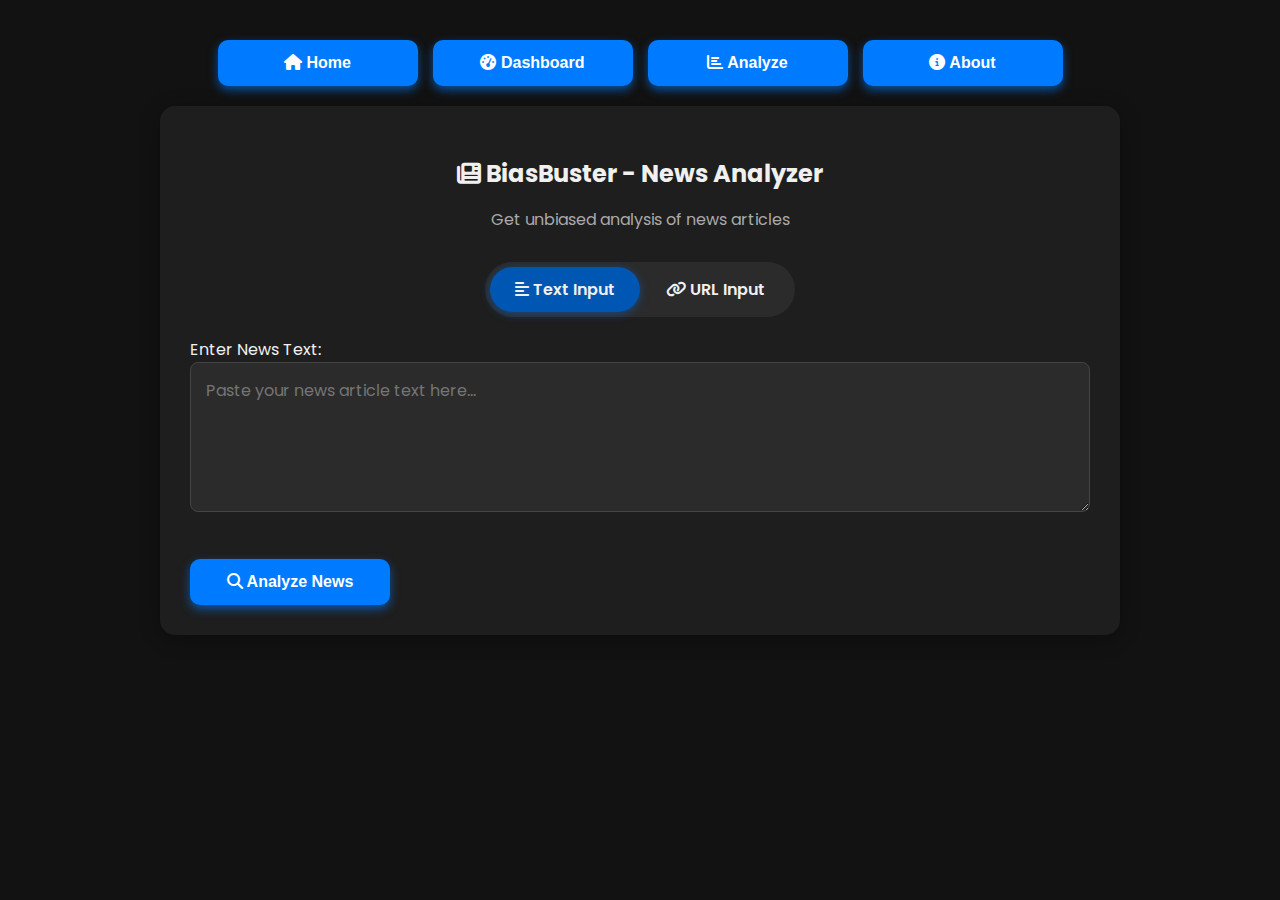
<file: api/templates/index.html>
<!DOCTYPE html>
<html lang="en">
<head>
    <meta charset="UTF-8">
    <meta name="viewport" content="width=device-width, initial-scale=1.0">
    <title>News Bias Analysis</title>
    
    <link href="https://fonts.googleapis.com/css2?family=Poppins:wght@300;400;600&display=swap" rel="stylesheet">
    <link rel="stylesheet" href="https://cdnjs.cloudflare.com/ajax/libs/font-awesome/6.4.0/css/all.min.css">
    
    <style>
        /* Dark Mode is Default */
        :root {
            --bg-color: #121212;
            --text-color: #f0f0f0;
            --container-bg: #1e1e1e;
            --shadow-color: rgba(0, 123, 255, 0.6);
            --button-bg: #007bff; 
            --button-hover-bg: #0056b3;
            --textarea-bg: #2b2b2b; 
            --textarea-border: #444;
            --textarea-text: #fff;
            --toggle-active: #0056b3;
            --toggle-inactive: #2b2b2b;
        }

        body {
            font-family: 'Poppins', sans-serif;
            background-color: var(--bg-color);
            color: var(--text-color);
            margin: 0;
            padding: 0;
        }

        .nav-buttons {
            display: flex;
            justify-content: center;
            gap: 15px;
            margin-top: 40px;
            margin-bottom: 20px;
        }

        .nav-buttons button, #analyzeButton {
            background: var(--button-bg);
            color: white;
            padding: 14px 20px;
            border: none;
            border-radius: 10px;
            font-weight: bold;
            font-size: 16px;
            cursor: pointer;
            transition: all 0.3s ease-in-out;
            box-shadow: 0px 4px 10px var(--shadow-color);
            width: 200px;
        }

        .nav-buttons button:hover, #analyzeButton:hover {
            transform: scale(1.05);
            box-shadow: 0px 6px 15px var(--shadow-color);
            background: var(--button-hover-bg);
        }

        .container {
            max-width: 900px;
            margin: 20px auto;
            background: var(--container-bg);
            padding: 30px;
            border-radius: 15px;
            box-shadow: 0px 4px 20px rgba(0, 0, 0, 0.3);
        }

        /* Toggle Switch Style */
        .toggle-container {
            display: flex;
            justify-content: center;
            margin: 20px 0;
            background: var(--toggle-inactive);
            border-radius: 30px;
            padding: 5px;
            width: 300px;
            margin: 20px auto;
        }

        .toggle-option {
            flex: 1;
            text-align: center;
            padding: 10px 20px;
            cursor: pointer;
            border-radius: 25px;
            transition: all 0.3s ease;
            font-weight: 600;
        }

        .toggle-option.active {
            background: var(--toggle-active);
            box-shadow: 0 2px 10px rgba(0, 123, 255, 0.4);
        }

        /* Input Fields */
        .input-container {
            display: none;
            margin: 20px 0;
            animation: fadeIn 0.5s ease;
        }

        .article-content p, 
        .unbiased-version p,
        .perspective-box .content {
            text-align: justify;
            text-justify: inter-word;
        }

        /* Content limiter styles */
        .content-limiter {
            position: relative;
        }
        .content-limiter::after {
            content: "";
            display: block;
            height: 10px;
            background: transparent;
        }

        @keyframes fadeIn {
            from { opacity: 0; transform: translateY(-10px); }
            to { opacity: 1; transform: translateY(0); }
        }

        textarea, input {
            width: 100%;
            padding: 15px;
            border: 1px solid var(--textarea-border);
            border-radius: 8px;
            font-size: 16px;
            font-family: 'Poppins', sans-serif;
            background: var(--textarea-bg);
            color: var(--textarea-text);
            box-sizing: border-box;
            transition: border-color 0.3s;
        }

        textarea:focus, input:focus {
            outline: none;
            border-color: var(--button-bg);
            box-shadow: 0 0 0 2px rgba(0, 123, 255, 0.2);
        }

        textarea {
            height: 150px;
            resize: vertical;
        }

        /* Results Section */
        #result {
            display: none;
            margin-top: 30px;
            animation: fadeIn 0.5s ease;
        }

        .status-card {
            background: rgba(0, 123, 255, 0.1);
            border-left: 4px solid var(--button-bg);
            padding: 15px;
            border-radius: 8px;
            margin-bottom: 25px;
            display: flex;
            align-items: center;
            gap: 15px;
        }

        .gauge {
            height: 10px;
            background: #2b2b2b;
            border-radius: 5px;
            margin-top: 10px;
            overflow: hidden;
        }

        .gauge-fill {
            height: 100%;
            background: linear-gradient(90deg, #28a745, #007bff);
            transition: width 0.5s ease;
        }

        .grid-container {
            display: grid;
            grid-template-columns: repeat(auto-fill, minmax(300px, 1fr));
            gap: 25px;
            margin-top: 25px;
        }

        .article-box {
            background: #2a2a2a;
            padding: 20px;
            border-radius: 10px;
            transition: transform 0.3s ease, box-shadow 0.3s ease;
            text-align: left;
            border: 1px solid #333;
        }

        .article-box:hover {
            transform: translateY(-5px);
            box-shadow: 0 10px 20px rgba(0, 0, 0, 0.2);
            border-color: var(--button-bg);
        }

        .article-box h3 {
            margin-top: 0;
            color: var(--button-bg);
            font-size: 1.2rem;
        }

        .article-content, .unbiased-version {
            background: #1e1e1e;
            padding: 15px;
            border-radius: 8px;
            margin: 15px 0;
        }

        .article-content p, .unbiased-version p {
            margin: 0;
            line-height: 1.6;
        }

        /* Loading Indicator */
        #loading {
            display: none;
            margin: 20px 0;
            text-align: center;
        }

        .spinner {
            border: 4px solid rgba(0, 123, 255, 0.2);
            border-radius: 50%;
            border-top: 4px solid var(--button-bg);
            width: 40px;
            height: 40px;
            animation: spin 1s linear infinite;
            margin: 0 auto 10px;
        }

        @keyframes spin {
            0% { transform: rotate(0deg); }
            100% { transform: rotate(360deg); }
        }

        /* Responsive Adjustments */
        @media (max-width: 768px) {
            .nav-buttons {
                flex-direction: column;
                gap: 10px;
            }
            
            .container {
                padding: 20px;
            }

            .grid-container {
                grid-template-columns: 1fr;
            }

            .nav-buttons button, #analyzeButton {
                width: 100%;
            }
            
            .toggle-container {
                width: 100%;
            }
        }
    </style>
</head>
<body>

    <div class="nav-buttons">
        <button onclick="location.href='/api/startpage/'"><i class="fas fa-home"></i> Home</button>
            <button onclick="location.href='/api/dashboard/'"><i class="fas fa-tachometer-alt"></i> Dashboard</button>
            <button onclick="location.href='/'"><i class="fas fa-chart-bar"></i> Analyze</button>
            <button onclick="location.href='/api/about/'"><i class="fas fa-info-circle"></i> About</button>
    </div>

    <div class="container">
        <h2 style="text-align: center; margin-bottom: 10px;"><i class="fas fa-newspaper"></i> BiasBuster - News Analyzer</h2>
        <p style="text-align: center; color: #aaa; margin-bottom: 30px;">Get unbiased analysis of news articles</p>
        
        <!-- Toggle Switch -->
        <div class="toggle-container">
            <div class="toggle-option active" id="textToggle" onclick="toggleInput('text')">
                <i class="fas fa-align-left"></i> Text Input
            </div>
            <div class="toggle-option" id="urlToggle" onclick="toggleInput('url')">
                <i class="fas fa-link"></i> URL Input
            </div>
        </div>

        <form id="newsForm">
            <div id="textInputContainer" class="input-container" style="display: block;">
                <label for="newsText">Enter News Text:</label>
                <textarea id="newsText" rows="6" placeholder="Paste your news article text here..."></textarea>
            </div>
        
            <div id="urlInputContainer" class="input-container">
                <label for="newsUrl">Enter News URL:</label>
                <input type="text" id="newsUrl" placeholder="https://example.com/news-article" />
            </div>
        
            <button type="submit" id="analyzeButton" style="margin-top: 20px;">
                <i class="fas fa-search"></i> Analyze News
            </button>
        </form>        

        <!-- Loading Indicator -->
        <div id="loading">
            <div class="spinner"></div>
        </div>
        
        <div id="result">
            <div class="status-card">
                <i class="fas fa-info-circle" style="font-size: 24px;"></i>
                <div>
                    <p style="margin: 0 0 5px 0;"><strong>Status:</strong> <span id="newsStatus"></span></p>
                    <div class="gauge">
                        <div class="gauge-fill" id="gaugeFill"></div>
                    </div>
                </div>
            </div>

            <div class="summary-section">
                <h2><i class="fas fa-file-alt"></i> Unbiased Article</h2>
                <div class="article-content">
                    <p id="unbiasedSummary"></p>
                </div>
            </div>
            
            <div class="perspectives-section">
                <h2><i class="fas fa-binoculars"></i> Other Perspectives</h2>
                <div id="perspectivesContainer" class="grid-container"></div>
            </div>
        </div>
    </div>

    <script>
        // Toggle between text and URL input
        function toggleInput(type) {
            const textInput = document.getElementById("textInputContainer");
            const urlInput = document.getElementById("urlInputContainer");
            const textToggle = document.getElementById("textToggle");
            const urlToggle = document.getElementById("urlToggle");

            if (type === "text") {
                textInput.style.display = "block";
                urlInput.style.display = "none";
                textToggle.classList.add("active");
                urlToggle.classList.remove("active");
            } else {
                textInput.style.display = "none";
                urlInput.style.display = "block";
                textToggle.classList.remove("active");
                urlToggle.classList.add("active");
            }
        }

        document.getElementById("newsForm").addEventListener("submit", function(event) {
            event.preventDefault();
            
            // Determine which input is active
            const textInputActive = document.getElementById("textInputContainer").style.display !== "none";
            const newsText = document.getElementById("newsText").value.trim();
            const newsUrl = document.getElementById("newsUrl").value.trim();
            const analyzeButton = document.getElementById("analyzeButton");
            const loadingDiv = document.getElementById("loading");
            const resultDiv = document.getElementById("result");

            // Clear previous results
            resultDiv.style.display = "none";

            let requestData = {};
            
            if (textInputActive) {
                if (!newsText) {
                    alert("Please enter news text.");
                    return;
                }
                requestData.news_text = newsText;
            } else {
                if (!newsUrl) {
                    alert("Please enter a news URL.");
                    return;
                }
                if (!isValidUrl(newsUrl)) {
                    alert("Please enter a valid URL starting with http:// or https://");
                    return;
                }
                requestData.news_url = newsUrl;
            }

            // Show loading and disable button
            loadingDiv.style.display = "block";
            analyzeButton.disabled = true;
            analyzeButton.innerHTML = `<i class="fas fa-spinner fa-spin"></i> Analyzing...`;

            fetch("/api/analyze-news/", {
                method: "POST",
                headers: {"Content-Type": "application/json"},
                body: JSON.stringify(requestData)
            })
            .then(response => {
                if (!response.ok) {
                    throw new Error("Network response was not ok");
                }
                return response.json();
            })
            .then(data => {
                loadingDiv.style.display = "none";
                analyzeButton.disabled = false;
                analyzeButton.innerHTML = `<i class="fas fa-search"></i> Analyze News`;
                resultDiv.style.display = "block";
                
                // Status display
                const statusElement = document.getElementById("newsStatus");
                if (data.status === "real") {
                    statusElement.innerHTML = `<span style="color: lightgreen;">✅ Legit News</span>`;
                } else {
                    statusElement.innerHTML = `<span style="color: #ff6b6b;">❌ Potential Bias Detected</span>`;
                }
                
                // Gauge visualization
                const gaugeFill = document.getElementById("gaugeFill");
                if (gaugeFill) {
                    gaugeFill.style.width = `${data.legitimacy_score}%`;
                    gaugeFill.style.background = data.legitimacy_score > 75 ? "linear-gradient(90deg, #28a745, #5cb85c)" :
                                              data.legitimacy_score > 50 ? "linear-gradient(90deg, #5cb85c, #ffc107)" :
                                              data.legitimacy_score > 25 ? "linear-gradient(90deg, #ffc107, #fd7e14)" :
                                              "linear-gradient(90deg, #fd7e14, #dc3545)";
                }
                
                // Unbiased summary
                document.getElementById("unbiasedSummary").innerText = data.unbiased_summary || "No summary available";
                
                // Perspectives
                const container = document.getElementById("perspectivesContainer");
                container.innerHTML = "";
                
                if (data.perspectives && data.perspectives.length > 0) {
                    data.perspectives.forEach(article => {
                        const articleDiv = document.createElement("div");
                        articleDiv.classList.add("article-box");
                        
                        // Format the published date properly
                        let publishedDate = "Date not available";
                        if (article.published_at) {
                            try {
                                // Try to parse as ISO date first
                                if (article.published_at.includes('T')) {
                                    const dateObj = new Date(article.published_at);
                                    publishedDate = dateObj.toLocaleDateString('en-US', {
                                        year: 'numeric',
                                        month: 'short',
                                        day: 'numeric',
                                        hour: '2-digit',
                                        minute: '2-digit'
                                    });
                                } 
                                // Fallback to raw string if not ISO format
                                else {
                                    publishedDate = article.published_at;
                                }
                            } catch (e) {
                                publishedDate = article.published_at;
                            }
                        }
                        
                        articleDiv.innerHTML = `
                            <h3>${article.title || "No title available"}</h3>
                            <p><strong><i class="fas fa-newspaper"></i> Source:</strong> ${article.source || "Unknown source"}</p>
                            <p><strong><i class="fas fa-calendar-alt"></i> Published:</strong> ${article.published_at}</p>
                            <p><strong><i class="fas fa-percentage"></i> Relevance:</strong> ${article.bias_score || "N/A"}%</p>
                            
                            <div class="article-content">
                                <p><strong>Content Preview:</strong></p>
                                <p>${article.content ? article.content.substring(0, 300) + (article.content.length > 300 ? "..." : "") : "No content available"}</p>
                            </div>
                            
                            <div class="unbiased-version">
                                <p><strong>Unbiased Version:</strong></p>
                                <p>${article.unbiased_version || "No summary available"}</p>
                            </div>
                            
                            ${article.url ? `<a href="${article.url}" target="_blank" style="display: inline-block; margin-top: 15px; color: var(--button-bg); text-decoration: none;">
                                <i class="fas fa-external-link-alt"></i> Read full article
                            </a>` : ''}
                        `;
                        container.appendChild(articleDiv);
                    });
                } else {
                    container.innerHTML = `<div style="text-align: center; padding: 20px; color: #aaa;">
                        <i class="fas fa-info-circle" style="font-size: 24px;"></i>
                        <p>No additional perspectives found for this story</p>
                    </div>`;
                }
            })
            .catch(error => {
                loadingDiv.style.display = "none";
                analyzeButton.disabled = false;
                analyzeButton.innerHTML = `<i class="fas fa-search"></i> Analyze News`;
                resultDiv.style.display = "block";
                resultDiv.innerHTML = `<div style="text-align: center; color: #ff6b6b; padding: 20px;">
                    <i class="fas fa-exclamation-triangle" style="font-size: 24px;"></i>
                    <h3>Error Processing Request</h3>
                    <p>${error.message || "Please try again later"}</p>
                    <button onclick="window.location.reload()" style="margin-top: 10px; background: var(--button-bg); color: white; border: none; padding: 10px 20px; border-radius: 5px; cursor: pointer;">
                        <i class="fas fa-sync-alt"></i> Try Again
                    </button>
                </div>`;
                console.error("Error:", error);
            });
        });

        // Helper function to validate URLs
        function isValidUrl(string) {
            try {
                new URL(string);
                return true;
            } catch (_) {
                return false;  
            }
        }
    </script>
</body>
</html>
</file>
